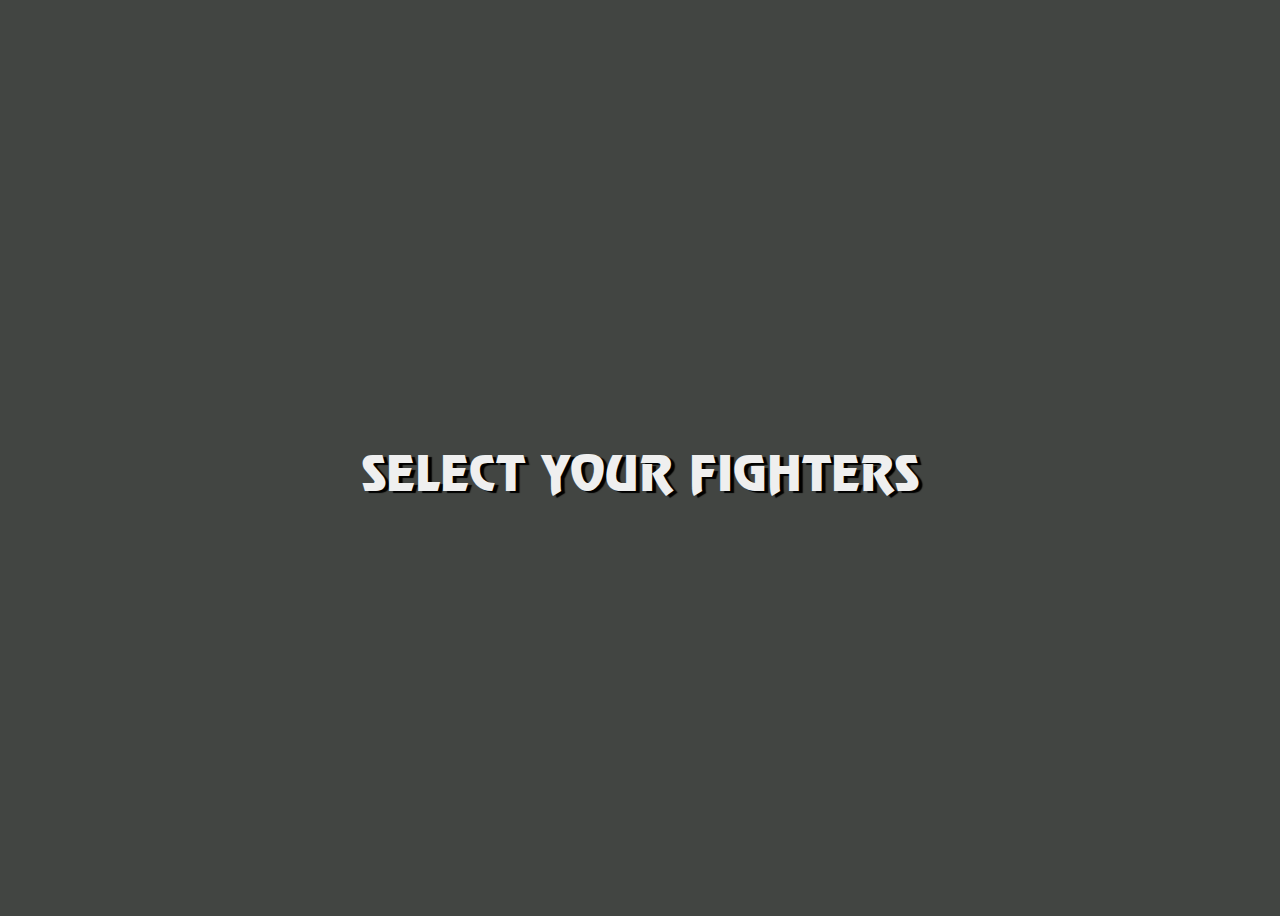
<file: index.html>
<!doctype html>
<html lang="en">

<head>
    <meta charset="UTF-8">
    <meta name="viewport"
        content="width=device-width, user-scalable=no, initial-scale=1.0, maximum-scale=1.0, minimum-scale=1.0">
    <meta http-equiv="X-UA-Compatible" content="ie=edge">
    <title>Mortal Kombat</title>
    <link rel="stylesheet" href="index.css">
    <audio src="assets/sounds/choose.mp3" autoplay="true" loop="true"></audio>
    <script defer src="index.js" type="module"></script>
</head>

<body>
    <div class="root">
        <div class="title">
            SELECT YOUR FIGHTERS
        </div>
        <div class="player"></div>
        <div class="parent"></div>
    </div>
</body>

</html>
</file>
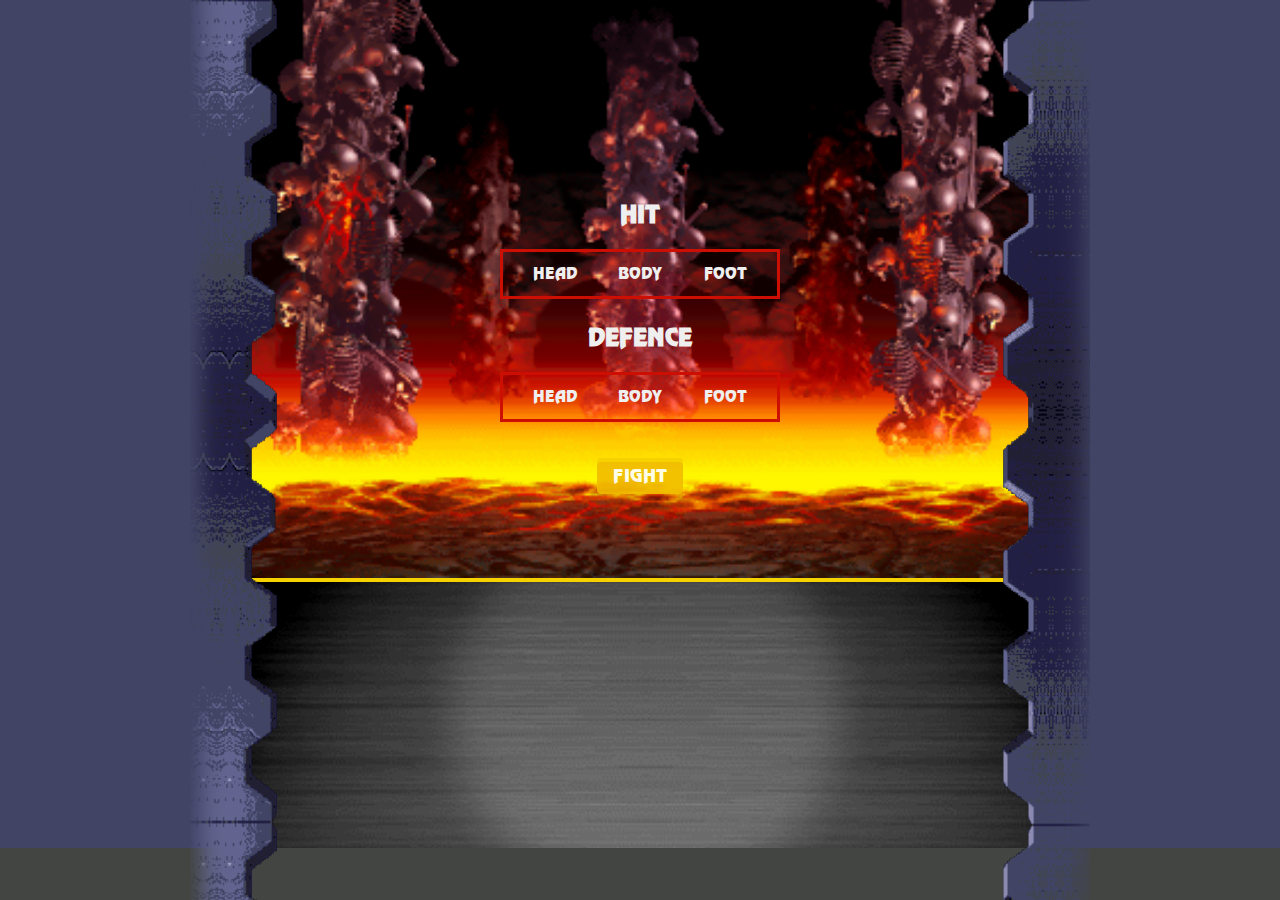
<file: arenas.html>
<!doctype html>
<html lang="en">

<head>
    <meta charset="UTF-8">
    <meta name="viewport"
        content="width=device-width, user-scalable=no, initial-scale=1.0, maximum-scale=1.0, minimum-scale=1.0">
    <meta http-equiv="X-UA-Compatible" content="ie=edge">
    <title>MK - JSMarathon - Arenas</title>
    <link rel="stylesheet" href="style.css">
    <audio src="assets/sounds/arenas_2.mp3" autoplay="true" loop="true"></audio>
    <script defer src="main.js" type="module"></script>
</head>

<body>
    <div class="root">
        <div class="arenas arena1">
            <form class="control">
                <div class="inputWrap">
                    <h2>HIT</h2>
                    <div class="ul">
                        <input type="radio" name="hit" value="head" id="headHit" required>
                        <label for="headHit">
                            <span>HEAD</span>
                        </label>
                        <input type="radio" name="hit" value="body" id="bodyHit" required>
                        <label for="bodyHit">
                            <span>BODY</span>
                        </label>
                        <input type="radio" name="hit" value="foot" id="footHit" required>
                        <label for="footHit">
                            <span>FOOT</span>
                        </label>
                    </div>
                </div>
                <div class="inputWrap">
                    <h2>defence</h2>
                    <div class="ul">
                        <input type="radio" name="defence" value="head" id="headDefence" required>
                        <label for="headDefence">
                            <span>HEAD</span>
                        </label>
                        <input type="radio" name="defence" value="body" id="bodyDefence" required>
                        <label for="bodyDefence">
                            <span>BODY</span>
                        </label>
                        <input type="radio" name="defence" value="foot" id="footDefence" required>
                        <label for="footDefence">
                            <span>FOOT</span>
                        </label>
                    </div>
                </div>
                <div class="buttonWrap">
                    <button class="button" type="submit">
                        Fight
                    </button>
                </div>
            </form>
        </div>
        <div class="chat"></div>
        <div class="wall-left"></div>
        <div class="wall-right"></div>
    </div>
</body>

</html>
</file>
<file: index.css>
@font-face {
    font-family: 'Mortal Kombat 3';
    src: url('./assets/fonts/MortalKombat3-Regular.eot');
    src: url('./assets/fonts/MortalKombat3-Regular.eot?#iefix') format('embedded-opentype'),
    url('./assets/fonts/MortalKombat3-Regular.woff2') format('woff2'),
    url('./assets/fonts/MortalKombat3-Regular.woff') format('woff'),
    url('./assets/fonts/MortalKombat3-Regular.ttf') format('truetype');
    font-weight: normal;
    font-style: normal;
    font-display: swap;
}


*, *:before, *:after {
    box-sizing: border-box;
}

body {
    background-color: #424542;
}

.root {
    display: flex;
    justify-content: center;
    align-items: center;
    flex-direction: column;
    padding-top: 30px;
    min-height: 100vh;
    min-width: 100vh;
    background-size: contain;
    background-position: center;
    position: relative;
}

.title {
    display: contents;
    /*position: absolute;*/
    font-family: "Mortal Kombat 3";
    font-size: 48px;
    color: #FFF;
    top: 10px;
    left: 50%;
    color: #efefef;
    text-shadow: 4px 2px 1px #000;
    transform: translate(-50%, 0);
    white-space: nowrap;
}

.player {
    position: absolute;
    width: 210px;
    height: 367px;
    z-index: 3;
    bottom: 44px;
    left: 50%;
    margin-left: -105px;
    transform: translate(-205%, 0px);
}

.player img {
    max-width: 100%;
    max-height: 100%;
    height: 100%;
}

.enemy__player {
    position: absolute;
    width: 210px;
    height: 367px;
    z-index: 3;
    bottom: 44px;
    right: -27%;
    transform: translate(-205%, 0px);
    background: blue;
    opacity: 0.2;
}

.enemy__player img {
    max-width: 100%;
    max-height: 100%;
    height: 100%;
}

.parent {
    display: grid;
    grid-template-columns: repeat(7, 1fr);
    grid-template-rows: repeat(4, 1fr);
    grid-column-gap: 0px;
    grid-row-gap: 0px;
}

.div1 { grid-area: 1 / 1 / 2 / 2; }
.div2 { grid-area: 1 / 2 / 2 / 3; }
.div3 { grid-area: 1 / 3 / 2 / 4; }
.div4 { grid-area: 1 / 4 / 2 / 5; }
.div5 { grid-area: 1 / 5 / 2 / 6; }
.div6 { grid-area: 1 / 6 / 2 / 7; }
.div7 { grid-area: 1 / 7 / 2 / 8; }
.div8 { grid-area: 2 / 1 / 3 / 2; }
.div9 { grid-area: 2 / 2 / 3 / 3; }
.div10 { grid-area: 2 / 3 / 3 / 4; }
.div11 { grid-area: 2 / 4 / 3 / 5; }
.div12 { grid-area: 2 / 5 / 3 / 6; }
.div13 { grid-area: 2 / 6 / 3 / 7; }
.div14 { grid-area: 2 / 7 / 3 / 8; }
.div15 { grid-area: 3 / 2 / 4 / 3; }
.div16 { grid-area: 3 / 3 / 4 / 4; }
.div17 { grid-area: 3 / 4 / 4 / 5; }
.div18 { grid-area: 3 / 5 / 4 / 6; }
.div19 { grid-area: 3 / 6 / 4 / 7; }
.div20 { grid-area: 4 / 2 / 5 / 3; }
.div21 { grid-area: 4 / 3 / 5 / 4; }
.div22 { grid-area: 4 / 4 / 5 / 5; }
.div23 { grid-area: 4 / 5 / 5 / 6; }
.div24 { grid-area: 4 / 6 / 5 / 7; }

.row {
    display: flex;
    position: relative;
    z-index: 1;
}

.row:hover {
    z-index: 2;
}
.character {
    width: 137px;
    height: 176px;
    position: relative;
    z-index: 1;
    cursor: pointer;
}

.character:hover,
.character.active {
    z-index: 2;
}

.character:hover:before,
.character.active:before {
    content: "";
    display: block;
    width: calc(100% + 4px);
    height: calc(100% + 4px);
    top: -2px;
    left: -2px;
    position: absolute;
    border: 14px solid #21aa21;
}

.character.disabled {
    cursor: default;
}
.character.disabled:hover:before {
    display: none;
}

.character img {
    width: 100%;
}
</file>
<file: style.css>
@font-face {
    font-family: 'Mortal Kombat 3';
    src: url('./assets/fonts/MortalKombat3-Regular.eot');
    src: url('./assets/fonts/MortalKombat3-Regular.eot?#iefix') format('embedded-opentype'),
    url('./assets/fonts/MortalKombat3-Regular.woff2') format('woff2'),
    url('./assets/fonts/MortalKombat3-Regular.woff') format('woff'),
    url('./assets/fonts/MortalKombat3-Regular.ttf') format('truetype');
    font-weight: normal;
    font-style: normal;
    font-display: swap;
}


*,
*:before,
*:after {
    box-sizing: border-box;
}

html {
    margin: 0;
    padding: 0;
}

body {
    background-color: #424542;
    margin: 0;
    padding: 0;
}

.root {
    display: flex;
    justify-content: center;
    width: 100%;
    flex-direction: column;
    align-items: center;
    position: relative;
    background: #424466;
}

.wall-left {
    position: absolute;
    width: 87px;
    background-image: url(assets/wall-left.png);
    min-height: 100vh;
    background-size: contain;
    background-repeat: repeat-y;
    top: 0;
    z-index: 100;
    left: 50%;
    transform: translate(-450px, 0px);
    height: 100%;
}

.wall-right {
    position: absolute;
    width: 87px;
    background-image: url(./assets/wall-right.png);
    min-height: 100vh;
    background-size: contain;
    background-repeat: repeat-y;
    top: 0;
    z-index: 100;
    right: 50%;
    transform: translate(450px, 0px);
    height: 100%;
}

.arenas {
    width: 786px;
    height: 578px;
    background-size: cover;
    background-position: center;
    background-repeat: no-repeat;
    position: relative;
    display: flex;
}

.arenas.arena1 {
    background-image: url(./assets/scorpions-lair-arenas.png);
}

.arenas.arena2 {
    background-image: url(./assets/the-cave.png);
}

.arenas.arena3 {
    background-image: url(./assets/jade-s-desert.png);
}

.arenas.arena4 {
    background-image: url(./assets/scislac-busorez.png);
}

.arenas.arena5 {
    background-image: url(./assets/waterfront.png);
}

.player1,
.player2 {
    width: 50%;
    position: relative;
}

.player2 {
    left: 8vh;
}

.progressbar {
    width: 295px;
    border: 4px solid #f5d100;
    position: absolute;
    top: 59px;
    height: 28px;
    background-color: #cd0e03;
    display: flex;
}

.player1 .progressbar {
    left: 38px;
}

.player2 .progressbar {
    right: 38px;
    flex-direction: row-reverse;
}

.extralife {
    width: 90px;
    border: 2px solid #f5d100;
    position: absolute;
    top: 85px;
    height: 12px;
    background-color: #cd0e03;
    display: flex;
}

.player1 .extralife {
    left: 38px;
}

.player2 .extralife {
    right: 38px;
    flex-direction: row-reverse;
}

.extralife .life {
    background: #00d600;
}

.life {
    background-color: #0431f9;
    height: 100%;
    width: 90%;
}

.name {
    position: absolute;
    font-family: 'Mortal Kombat 3';
    font-size: 26px;
    line-height: 20px;
    letter-spacing: 2px;
    color: #efefef;
    top: 0;
    text-transform: uppercase;
}

.player1 .name {
    left: 5px;
}

.player2 .name {
    right: 5px;
}

.chat {
    width: 786px;
    height: 30vh;
    background-image: url(./assets/versus.png);
    background-size: cover;
    background-position: center;
    border-top: 4px solid #f5d100;
    padding: 6px 40px;
    overflow: scroll;
    color: white;
    font-family: Arial;
}

.fightgif {
    position: absolute;
    bottom: 12vh;
    right: 7vh;
}

.character {
    position: absolute;
    bottom: 20px;
    width: 150px;
    height: 268px;
}

.player1 .character {
    left: 60px;
}

.player2 .character {
    right: 60px;
}

.player2 .character img {
    transform: scaleX(-1) translate(50%, 0);
}

.character img {
    height: 100%;
    position: absolute;
    bottom: 0;
    left: 50%;
    transform: translate(-50%, 0);
}

.fight {
    position: absolute;
    z-index: 100;
    top: 30%;
    width: 300px;
    left: 50%;
    transform: translate(-50%, 0%);
}

.fight img {
    width: 100%;
}

.button {
    display: block;
    position: relative;
    padding: 0 16px;
    height: 36px;
    color: white;
    font-size: 18px;
    text-transform: uppercase;
    background-color: #f5d100;
    border: none;
    margin-top: 0;
    margin-left: auto;
    margin-right: auto;
    border-radius: 4px;
    box-sizing: border-box;
    cursor: pointer;
    font-family: "Mortal Kombat 3";
    outline: none;
}
.button::after {
    content: "";
    position: absolute;
    width: 100%;
    height: 100%;
    top: 4px;
    left: 0;
    background-color: #cd0e03;
    border-radius: 4px;
    z-index: -1;
}
.button:hover {
    background-color: #f5d100;
}
.button:active {
    top: 2px;
}
.button:active::after {
    top: 1px;
}

.button:disabled {
    opacity: .9;
    cursor: not-allowed;
}

.button:disabled:after {
    opacity: .1;
}

.button:disabled:active {
    top: 0px;
}

.button:disabled:active::after {
    top: 4px;
}

.loseTitle {
    position: absolute;
    top: 22%;
    left: 50%;
    font-size: 36px;
    transform: translate(-50%, 0%);
    text-transform: uppercase;
    z-index: 1000;
    color: white;
    font-family: "Mortal Kombat 3";
    text-shadow: 2px 2px 2px #cd0e03;
}

.reloadWrap {
    position: absolute;
    top: 54px;
    z-index: 1000;
    left: 50%;
    transform: translate(-50%, 0%);
}

.reloadWrap .button {
    margin-top: 0;
}

form:invalid button[class=button] {
    opacity: .9;
    cursor: not-allowed;
}

form:invalid button[class=button]:after {
    opacity: .1;
}

form:invalid button[class=button]:active {
    top: 0px;
}

form:invalid button[class=button]:active::after {
    top: 4px;
}

.control {
    position: absolute;
    width: 200px;
    top: 60%;
    left: 50%;
    transform: translate(-50%, -50%);
    display: flex;
    justify-content: flex-start;
    align-items: center;
    flex-direction: column;
    z-index: 1000;
}

.inputWrap {
    position: relative;
    width: 280px;
    margin-bottom: 24px;
}

.buttonWrap {
    margin-top: 12px;
}

.inputWrap h2 {
    text-align: center;
    margin: 0 auto 20px;
    font-weight: 700;
    font-family: 'Mortal Kombat 3';
    color: #efefef;
    text-transform: uppercase;
}

.ul {
    border: solid 3px #cd0e03;
    height: 50px;
    padding: 0 12px;
    font-family: 'Mortal Kombat 3';
    display: flex;
    justify-content: space-between;
    color: #efefef;
}
.ul label {
    cursor: pointer;
}
.ul label:nth-of-type(2) {
    margin: 0 -4.5px;
}
.ul label span {
    position: relative;
    display: inline-block;
    width: 80px;
    height: 50px;
    line-height: 50px;
    transition: 0.3s;
    text-align: center;
    margin-top: -3px;
}
.ul label span::before {
    position: relative;
    display: block;
    width: 80px;
    height: 50px;
    content: "";
    transform: scaleY(1.2);
    z-index: -1;
    margin-bottom: -50px;
    transition: 0.3s;
}
.ul label span:hover {
    background-color: rgba(107, 185, 240, 0.2);
}

input {
    display: none;
}
input[type=radio]:checked + label > span {
    color: #fff;
    font-weight: 700;
    text-shadow: 0px 2px 2px rgba(0, 0, 0, 0.2);
}
input[type=radio]:checked + label > span::before {
    background: #f5d100;
    box-shadow: 0px 3px 6px 0px rgba(0, 0, 0, 0.2);
}
input[type=radio]:checked + label > span:hover {
    background: none;
}
</file>
